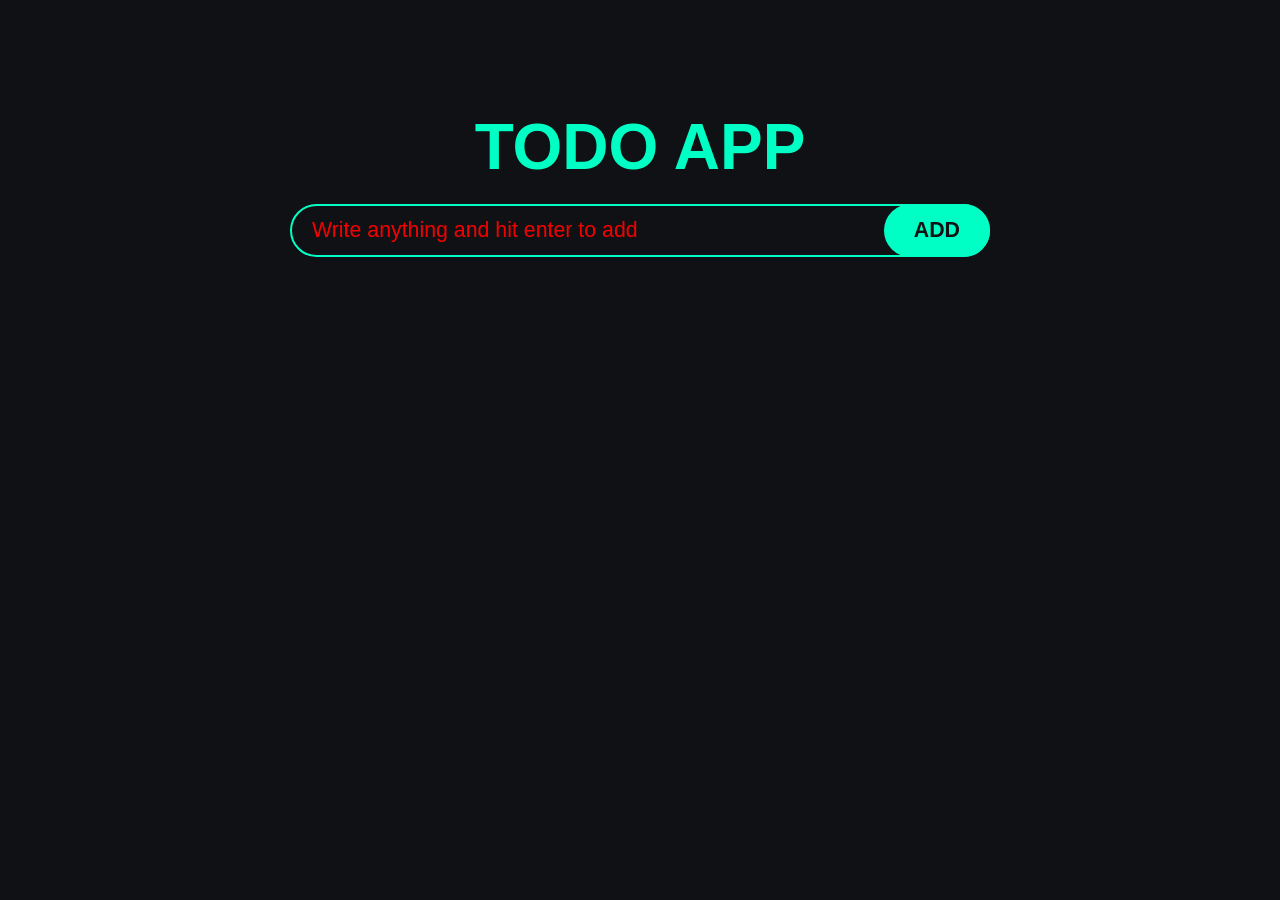
<file: TODO 3/Todo.html>
<!DOCTYPE html>
<html lang="en">
<head>
    <meta charset="UTF-8">
    <meta name="viewport" content="width=device-width, initial-scale=1.0">
    <title>Document</title>
    <link rel="stylesheet" href="Todo.css">
</head>
<body>
    <h1>Todo App</h1>
    <div class="wrapper">
        <form action="">
            <input id="todo-input" type="text"
             placeholder="Write anything and hit enter to add" autocomplete="off">
            <button id="add-button">ADD</button>
         </form>
         <ul id="todo-list">
            <!-- <li class="todo">
                <input type="checkbox" id="todo-1">
                <label class="custom-checkbox" for="todo-1">
                    <svg fill="transparent"xmlns="http://www.w3.org/2000/svg" height="24px" viewBox="0 -960 960 960" width="24px" fill="#1f1f1f">
                        <path d="M382-240 154-468l57-57 171 171 367-367 57 57-424 424Z"/>
                    </svg>
                </label>
                <label for="todo-1" class="todo-text">
                    webdev project with html, css and js
                </label>
                <button class="delete-button">
                    <svg fill=  "var(--secondary-color)"xmlns="http://www.w3.org/2000/svg" height="24px" viewBox="0 -960 960 960" width="24px" fill="#1f1f1f"><path d="M280-120q-33 0-56.5-23.5T200-200v-520h-40v-80h200v-40h240v40h200v80h-40v520q0 33-23.5 56.5T680-120H280Zm400-600H280v520h400v-520ZM360-280h80v-360h-80v360Zm160 0h80v-360h-80v360ZM280-720v520-520Z"/></svg>
                </button>
            </li>

            <li class="todo">
                <input type="checkbox" id="todo-2">
                <label class="custom-checkbox" for="todo-2">
                    <svg fill="transparent"xmlns="http://www.w3.org/2000/svg" height="24px" viewBox="0 -960 960 960" width="24px" fill="#1f1f1f">
                        <path d="M382-240 154-468l57-57 171 171 367-367 57 57-424 424Z"/>
                    </svg>
                </label>
                <label for="todo-2" class="todo-text">
                    webdev project with html, css and js
                </label>
                <button class="delete-button">
                    <svg fill="var(--secondary-color)" xmlns="http://www.w3.org/2000/svg" height="24px" viewBox="0 -960 960 960" width="24px" fill="#1f1f1f"><path d="M280-120q-33 0-56.5-23.5T200-200v-520h-40v-80h200v-40h240v40h200v80h-40v520q0 33-23.5 56.5T680-120H280Zm400-600H280v520h400v-520ZM360-280h80v-360h-80v360Zm160 0h80v-360h-80v360ZM280-720v520-520Z"/></svg>
                </button>
            </li> -->
         </ul>
    </div>
    <script src="Todo.js" defer></script>
</body>
</html>
</file>
<file: TODO 3/Todo.css>
:root {
    --background: #101114;
    --primary-color: #1C1D20;
    --secondary-color: #4A4D57;
    --accent-color: #00FFC4;
    --text-color: #F9F9F9;
}

* {
    margin: 0;
    padding: 0;
    box-sizing: border-box;
}

html {
    font-family: 'Segoe UI', 'Segoe UI', Tahoma, Geneva, Verdana, sans-serif;
    font-size: 16pt;
    color: var(--text-color);
}

body {
    min-height: 100vh;
    padding: 10px;
    background-color: var(--background);
    display: flex;
    flex-direction: column;
    align-items: center;
}

h1 {
    margin-top: 100px;
    margin-bottom: 20px;
    font-size: 3rem;
    font-weight: 800;
    text-transform: uppercase;
    text-align: center;
    color: var(--accent-color);
}

.wrapper {
    width: 700px;
    max-width: 100%;
    display: flex;
    flex-direction: column;
    gap: 10px;
}

#todo-input {
    box-sizing: border-box;
    padding: 12px 20px;
    width: 100%;
    background: none;
    border: 2px solid var(--secondary-color);
    border: 2px solid var(--accent-color);
    border-radius: 1000px;
    font: inherit;
    color: var(--text-color);
    caret-color: var(--accent-color);
}

#todo-input::placeholder {
    color: rgba(255, 0, 0, 0.957);
}

#todo-input:focus {
    outline: none;
}

form {
    position: relative;
}

#add-button {
    position: absolute;
    top: 0;
    right: 0;

    background-color: var(--accent-color);
    height: 100%;
    padding: 0 30px;
    border: none;
    border-radius: 100px;
    font: inherit;
    font-weight: 600;
    color: var(--background);
    cursor: pointer;
}

.todo-list {
    align-items: center;
    margin: auto;
}

.todo {
    margin-bottom: 10px;
    padding: 0;
    background-color: var(--primary-color);
    border-radius: 15px;
    display: flex;
    align-items: center;
    margin: auto;


}

.todo .todo-text {
    padding: 15px;
    padding-right: 0;
    flex-grow: 1;
}

.delete-button {
    padding: 3px;
    background: none;
    border: none;
    display: flex;
    justify-content: center;
    align-items: ceenter;
    cursor: pointer;
}

.delete-button:hover svg {
    fill: red;
}

.custom-checkbox {
    border: 2px solid var(--accent-color);
    border-radius: 50%;
    min-height: 20px;
    min-width: 20px;
    display: flex;
    justify-content: center;
    align-items: center;
    flex-shrink: 0;
    transition: 200ms ease;
    cursor: pointer;
}

input[type='checkbox']:checked~.custom-checkbox {
    background-color: var(--accent-color)
}

input[type='checkbox']:checked~.custom-checkbox svg {
    fill: var(--primary-color)
}

input[type='checkbox']:checked~.todo-text {
    text-decoration: line-through;
    color: var(--secondary-color)
}

input[type='checkbox'] {
    display: none;
}

@media(max-width: 500px) {
    html {
        font-size: 12pt;
    }

    #add-button {
        position: unset;
        width: 100%;
        margin-top: 10px;
        padding: 15px;
        height: auto;
    }

    h1 {
        margin-top: 50px;
        font-size: 15vw;
    }
}
</file>
